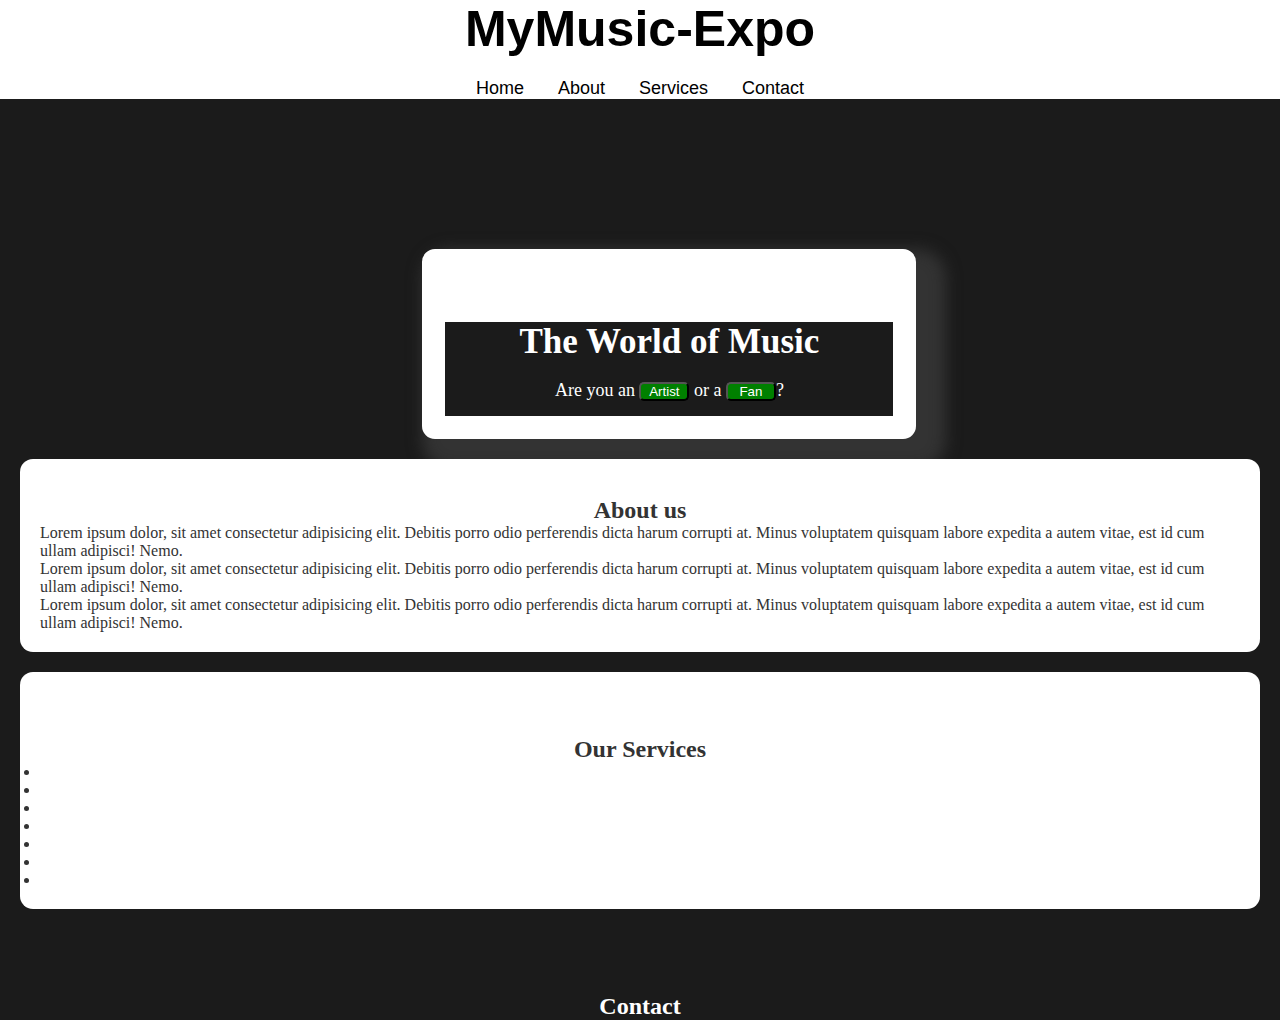
<file: index.html>
<!DOCTYPE html>
<html lang="en">
<head>
    <meta charset="UTF-8">
    <meta name="viewport" content="width=device-width, initial-scale=1.0">
    <title>MyMusic-expo</title>
    <link rel="stylesheet" href="style.css">
    <style>
      
        nav{
            background: none;
        }
        .logo h1{
            text-align: center;
            font-family: Impact, Haettenschweiler, 'Arial Narrow Bold', sans-serif;
            font-size: 50px;
            background: white;
            color: black;
        }
      
        .navbar{
            background: white;
            color: black;
        }
        .navbar nav{
            text-align: center;
            margin-top: 20px;
            background: white;
            color: black;
        }
        .navbar nav a{
            text-decoration: none;
            font-family: Arial, Helvetica, sans-serif;
            font-size: 18px;
            margin: 15px;
            background: none;
            margin-top: 20px;
            color: black;
            text-emphasis: bold;
        }
        .navbar nav a:hover{
            color: green;
        }
    
          .body{
            text-align: center;
            margin-top: 50px;
            padding-bottom: 15px;
          } 
         .p p button{
            border-radius:5px ;
            width: 50px;
            background-color:green;
            color: white;
         }  
         .p p button a{
            background-color: green;
            color: white;
            font-family: Arial;
         }
         h2{
            text-align: center;
         }
         .about{
            background-color: solid white;
            color: black;
            border-radius: 20px;
         }
         section {
            background-color: #fff;
            color: #333;
            padding: 20px;
            margin: 20px;
            border-radius: 13px;
          }
          .services li{
            background-color: #fff;
            color: #333;
          }
          .about{
            background-color: #fff;
            color: #333;
          }
      
        .about P{
          background-color: #fff;
          color: #333;
        }
    </style>
</head>
<body>
    <div class="navbar">
        <div class="logo">
            <h1>MyMusic-Expo</h1>
        </div>
        <nav>
            <a href="#">Home</a>
            <a href="#About">About</a>
            <a href="#Services">Services</a>
            <a href="#Contact">Contact</a>
        </nav>
    </div>
    <!--home-->
    <section href="#home" 
    style="border:solid white; margin-top: 150px;width:35%;margin-left:33%;box-shadow: 15px 15px 15px 15px ;">
       <div class="body" >
        <h1 style="font-size: 35px;">The World of Music</h1>
        <br>
       <div class="p">
        <P style="font-size: 18px;">
            Are you an <button><a href="option.html">Artist</a></button> or a <button><a>Fan</a></button>?
            
        </P>
    </div> 
          
        </div> 
        </div> 

    </section>
      <!--home-->

      <!--about-->
      <section href="#About" id="About" style="padding-top: 3%;">
        <div class="about">
        <h2 style="background-color: #fff; color:#333">About us</h2>
        <div class="paragraph">
        <p>
            Lorem ipsum dolor, sit amet consectetur adipisicing elit. Debitis porro odio perferendis dicta harum corrupti at. Minus voluptatem quisquam labore expedita a autem vitae, est id cum ullam adipisci! Nemo.
        </p>
        <p>
            Lorem ipsum dolor, sit amet consectetur adipisicing elit. Debitis porro odio perferendis dicta harum corrupti at. Minus voluptatem quisquam labore expedita a autem vitae, est id cum ullam adipisci! Nemo.
        </p>
        <p>
            Lorem ipsum dolor, sit amet consectetur adipisicing elit. Debitis porro odio perferendis dicta harum corrupti at. Minus voluptatem quisquam labore expedita a autem vitae, est id cum ullam adipisci! Nemo.
        </p>
    </div>
    </div>

      </section>
      <!--about-->

      <!--Services-->
      <section href="#Services" id="Services" style="padding-top: 5%;">
      
        <h2 style="background-color: #fff; color:#333">Our Services</h2>
        <div class="services">
        <li></li>
        <li></li>
        <li></li>
        <li></li>
        <li></li>
        <li></li>
        <li></li>

    </div>
      </section>
      <!--Services-->


<footer href="#Contact" id="Contact" style="padding-top: 5%;">
    <h2>Contact</h2>
</footer>
</body>
</html>
</file>
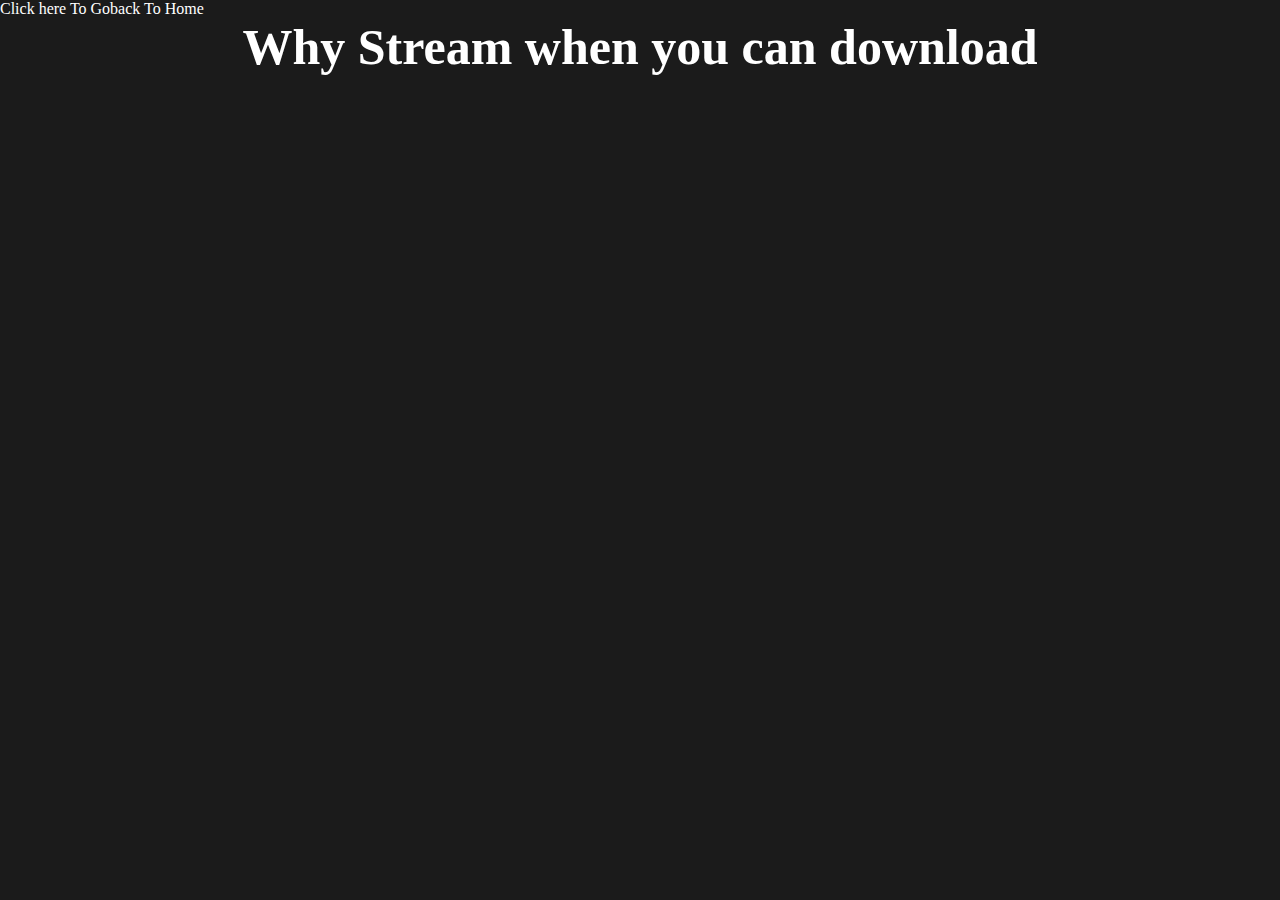
<file: about.html>
<!DOCTYPE html>
<html lang="en">
<head>
    <meta charset="UTF-8">
    <meta name="viewport" content="width=device-width, initial-scale=1.0">
    <title>fan</title>
    <link rel="stylesheet" href="style.css">
</head>
<body>
    <logo><a href="index.html">Click here To Goback To Home</a></logo>
    <header>
        <h1 style="text-align: center;
        font-family: Impact; font-size:50px; ">Why Stream when you can download</h1>
    </header>
    
</body>
</html>
</file>
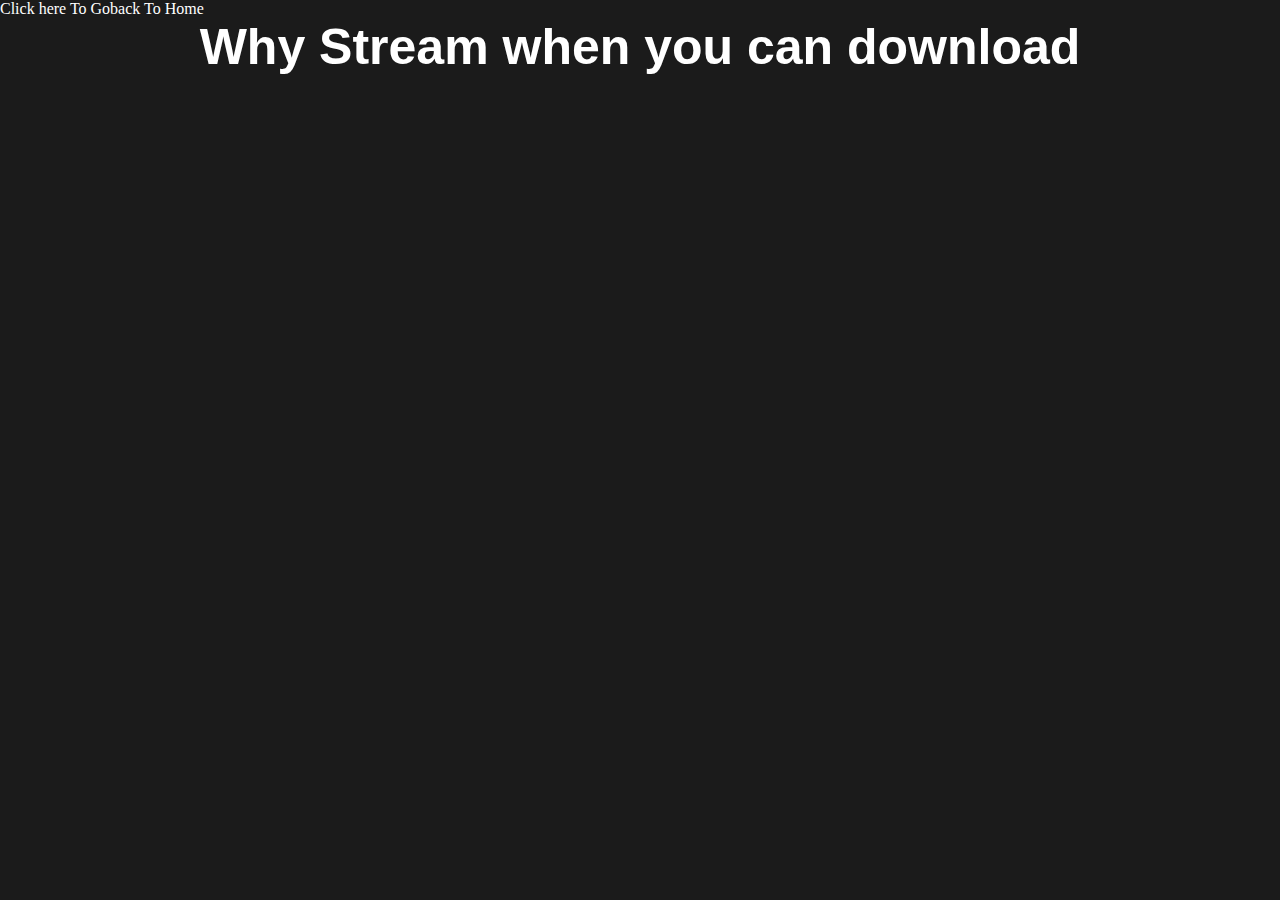
<file: fan.html>
<!DOCTYPE html>
<html lang="en">
<head>
    <meta charset="UTF-8">
    <meta name="viewport" content="width=device-width, initial-scale=1.0">
    <title>fan</title>
    <link rel="stylesheet" href="style.css">
</head>
<body>
    <logo><a href="index.html">Click here To Goback To Home</a></logo>
    <header>
        <h1 style="text-align: center;
        font-family: Impact, Haettenschweiler, 'Arial Narrow Bold', sans-serif;
        font-size: 50px;
    }">Why Stream when you can download</h1>
    </header>
    
</body>
</html>
</file>
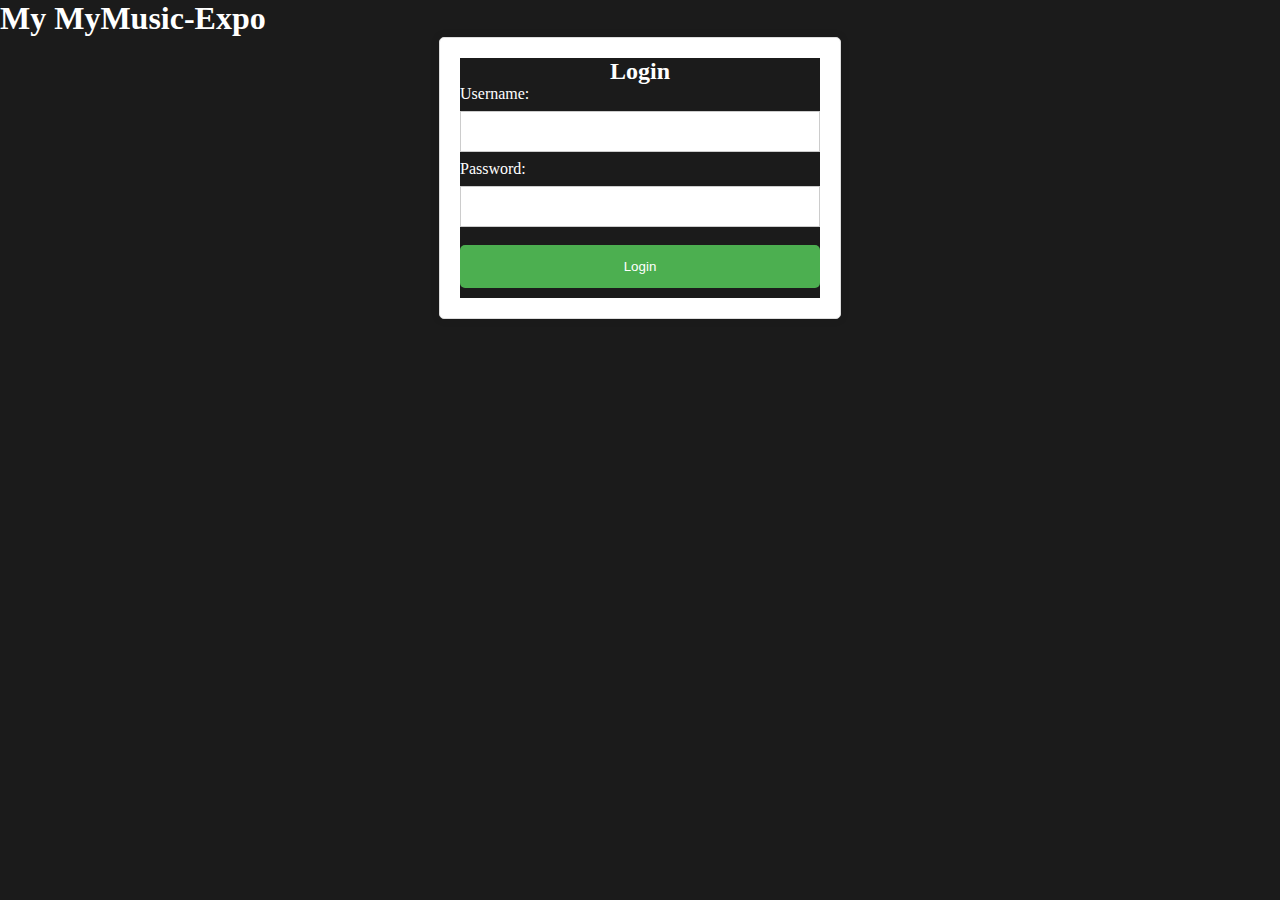
<file: login.html>
<!DOCTYPE html>
<html lang="en">
<head>
    <meta charset="UTF-8">
    <meta name="viewport" content="width=device-width, initial-scale=1.0">
    <title>Login</title>
    <link rel="stylesheet" href="style.css">
    <style>
        .login-container {
            background-color: #fff;
            max-width: 360px;
            margin: 0 auto;
            padding: 20px;
            border: 1px solid #ddd;
            border-radius: 5px;
            box-shadow: 0px 0px 10px rgba(0, 0, 0, 0.1);
        }

        .login-container h2 {
            text-align: center;
        }

        .login-container input[type="text"],
        .login-container input[type="password"] {
            width: 100%;
            padding: 12px 20px;
            margin: 8px 0;
            display: inline-block;
            border: 1px solid #ccc;
            box-sizing: border-box;
            background-color: white;
            color: black;
        }

        .login-container button {
            background-color: #4CAF50;
            color: white;
            padding: 14px 20px;
            margin: 10px 0;
            border: none;
            border-radius: 5px;
            cursor: pointer;
            width: 100%;
        }

        .login-container button:hover {
            background-color: #45a049;
        }

        @media (max-width: 768px) {
            .login-container {
                max-width: 100%;
            }
        }
    </style>
</head>
<body>
    <header>
        <h1>My MyMusic-Expo</h1>
    </header>
    <div class="login-container">
        <h2>Login</h2>
        <form action="/login" method="post">
            <label for="username">Username:</label>
            <input type="text" id="username" name="username" required>
    
            <label for="password">Password:</label>
            <input type="password" id="password" name="password" required>
    
            <button type="submit">Login</button>
        </form>
    </div>
    
</body>
</html>
</file>
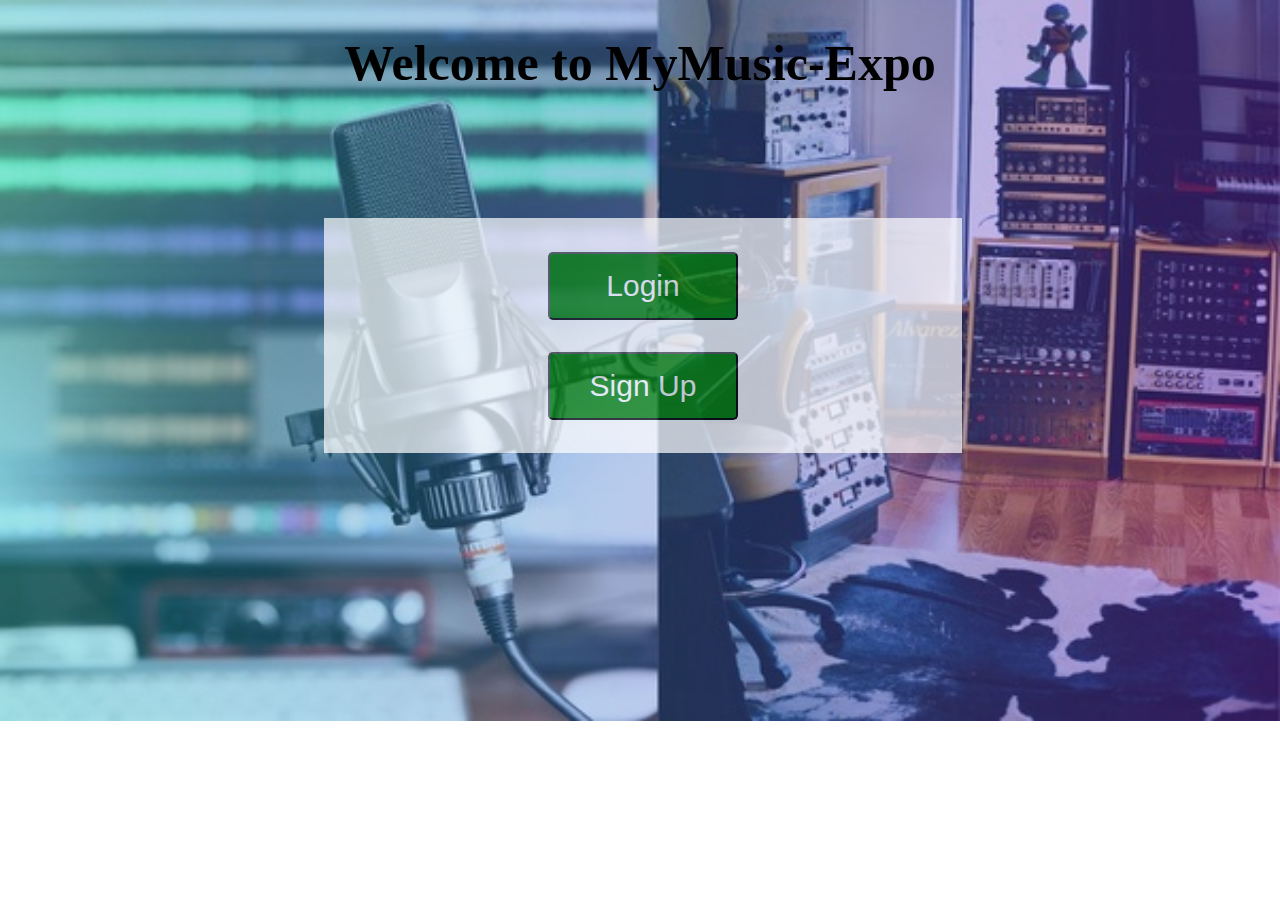
<file: option.html>
<!DOCTYPE html>
<html lang="en">
<head>
    <meta charset="UTF-8">
    <meta name="viewport" content="width=device-width, initial-scale=1.0">
    <title>log/sign</title>
    <style>
    body{
        background-image: url(b2.jpg);
        background-repeat: no-repeat;
        background-size: cover;
    }
    .opt{
        border: solid white;
        width:50% ;
        margin-left: 25%;
        margin-top: 10%; 
        background-color: white;
        padding-bottom: 30px;
        opacity:0.7;

    }

    .opt button{
        border-radius: 5px;
        color: white;
        background-color: green;
        width: 30%;
        text-align: center;
        margin-left: 35%;
        margin-top: 5%;
        padding-bottom: 15px;
        padding-top: 15px;
    }
   .opt button a{
    text-decoration: none;
    font-size: 30px;
    color: black;
    font-family: Impact, Haettenschweiler, 'Arial Narrow Bold', sans-serif;
    color: white;
    background-color: green;
   }
    </style>
</head>
<body>
    <header>
        <h1 style="text-align: center;
        font-family: Impact; font-size:50px; color:black">Welcome to MyMusic-Expo</h1>
    </header>
    <div class="opt">

     <button><a href="login.html">Login</a></button>    
       <button><a href="sign.html">Sign Up</a></button> 
    </div>
    
</body>
</html>
</file>
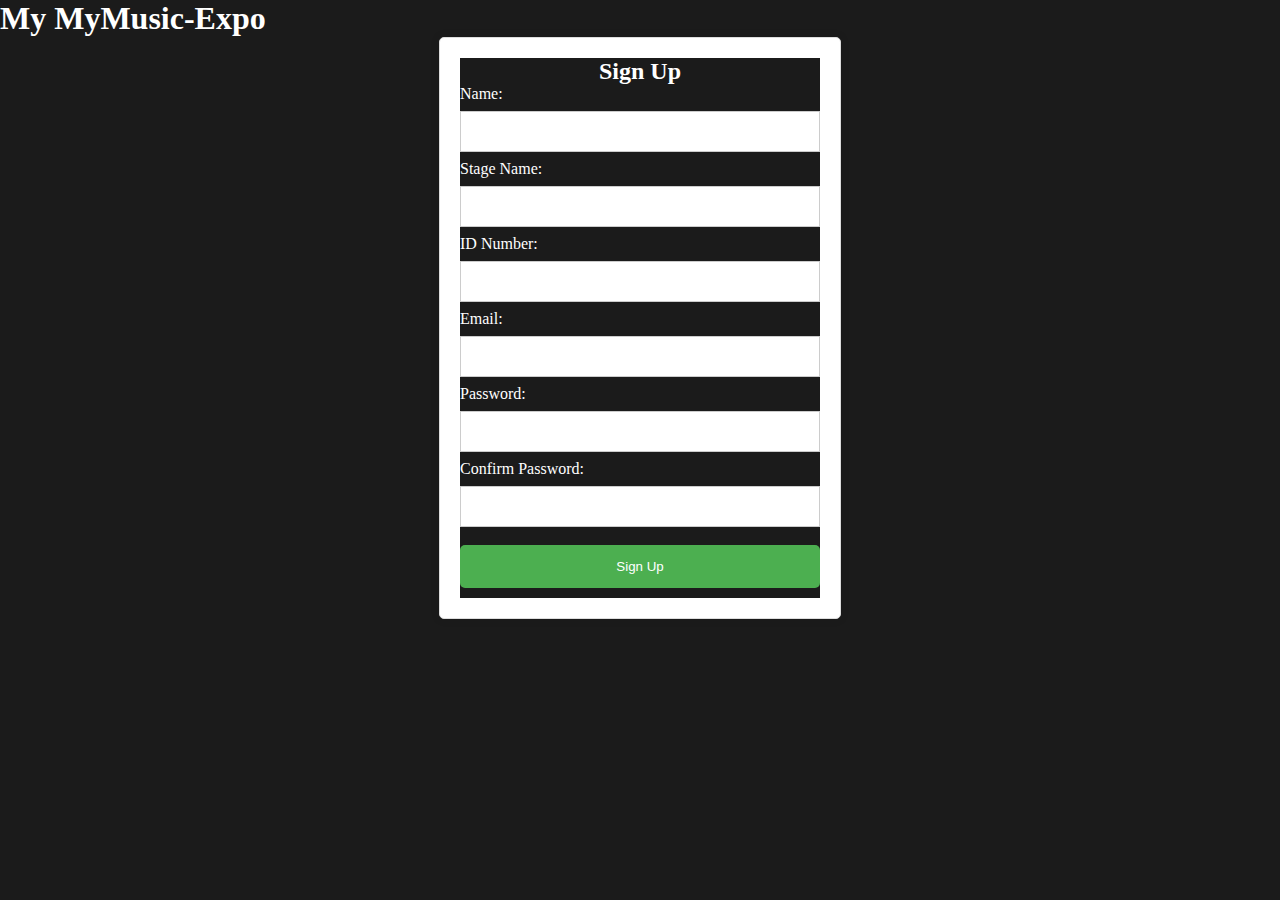
<file: sign.html>
<!DOCTYPE html>
<html lang="en">
<head>
    <meta charset="UTF-8">
    <meta name="viewport" content="width=device-width, initial-scale=1.0">
    <title>Login</title>
    <link rel="stylesheet" href="style.css">
    <style>
        .Sign-container {
            background-color: #fff;
            max-width: 360px;
            margin: 0 auto;
            padding: 20px;
            border: 1px solid #ddd;
            border-radius: 5px;
            box-shadow: 0px 0px 10px rgba(0, 0, 0, 0.1);
        }

        .Sign-container h2 {
            text-align: center;
        }

        .Sign-container input[type="text"],
        .Sign-container input[type="number"],
        .Sign-container input[type="email"],
        .Sign-container input[type="password"] {
            width: 100%;
            padding: 12px 20px;
            margin: 8px 0;
            display: inline-block;
            border: 1px solid #ccc;
            background-color: white;
            color: black;
            box-sizing: border-box;
        }

        .Sign-container button {
            background-color: #4CAF50;
            color: white;
            padding: 14px 20px;
            margin: 10px 0;
            border: none;
            border-radius: 5px;
            cursor: pointer;
            width: 100%;
        }

        .Sign-container button:hover {
            background-color: #45a049;
        }

        @media (max-width: 768px) {
            .Sign-container {
                max-width: 100%;
            }
        }
    </style>
</head>
<body>
    <header>
        <h1>My MyMusic-Expo</h1>
    </header>
    <div class="Sign-container">
        <h2>Sign Up</h2>
        <form action="/Sign" method="post">
            <label for="name">Name:</label>
            <input type="text" id="name" name="name" required>

            <label for="username">Stage Name:</label>
            <input type="text" id="username" name="username" required>
    
            <label for="IdNumber">ID Number:</label>
            <input type="number" id="number" name="number" required>
    
            <label for="email">Email:</label>
            <input type="email" id="email" name="email" required>
    
            <label for="password">Password:</label>
            <input type="password" id="password" name="password" required>

            <label for="Confirm-password">Confirm Password:</label>
            <input type="password" id="password" name="Confirm-password" required>
    
            <button type="submit">Sign Up</button>
        </form>
    </div>
    
</body>
</html>
</file>
<file: style.css>
*{
    margin:0 ;
    padding: 0;
    background-color: rgb(27, 27, 27);
    color: white;
 
}

a{
    text-decoration: none;
}
</file>
